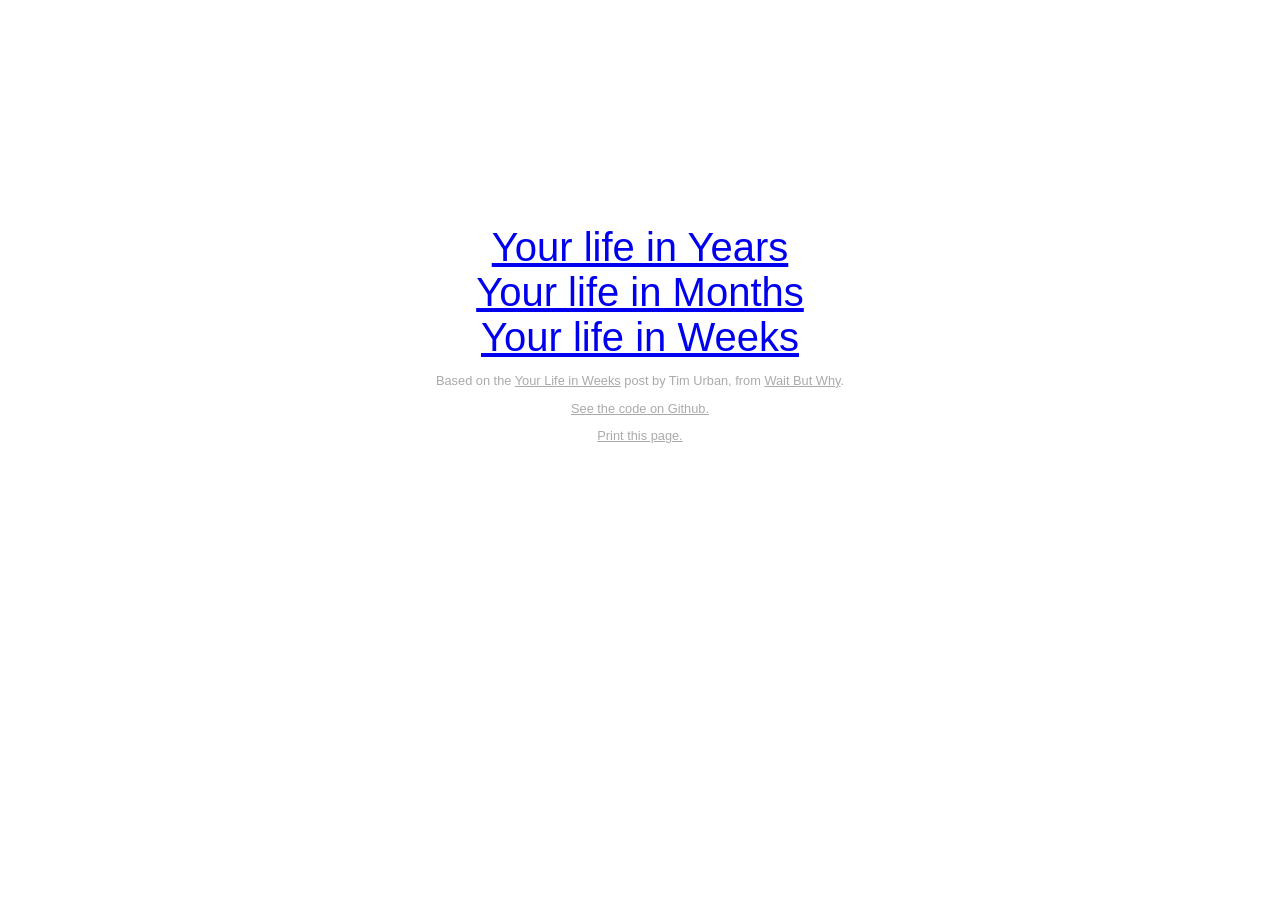
<file: index.html>
<!DOCTYPE html>
<html lang="en">
<head>
  <meta charset="UTF-8">
  <title>Your Life</title>
  <meta name="viewport" content="width=device-width, initial-scale=1">
  <link rel="stylesheet" href="your-life.css">
</head>
<body>
  <ul class="index">
    <li><a href="years.html">Your life in Years</a></li>
    <li><a href="months.html">Your life in Months</a></li>
    <li><a href="weeks.html">Your life in Weeks</a></li>
  </ul>
  <div class="credits">
    <p>Based on the <a href="http://waitbutwhy.com/2014/05/life-weeks.html">Your Life in Weeks</a> post by Tim Urban, from <a href="http://waitbutwhy.com/">Wait But Why</a>.</p>
    <p class="print-hide"><a href="https://github.com/bryanbraun/your-life">See the code on Github.</a></p>
    <p class="print-hide"><a href="javascript:window.print()">Print this page.</a></p>
  </div>
</body>
</html>
</file>
<file: your-life.css>
/**
 * Normalize
 */
html {
  box-sizing: border-box;
}
*, *:before, *:after {
  box-sizing: inherit;
}
body {
  font-family: Helvetica, Ariel, sans-serif;
  margin: 8px; /* for page padding on mobile */
}

/**
 * Common Page Styles
 */
.title-box {
  padding-top: 1rem;
  text-align: center;
}
.title {
  display: inline;
  color: #000080;
}
.unitbox-label {
  display: inline;
}
.unitbox {
  display: inline;
  font-family: sans-serif;
  line-height: 1.125;
  padding: 0 0.75em 0 0;
  margin: 0;
  color: #CB0509;
  font-size: 2em;
  font-weight: 700;
  border-radius: 0;
  border-left: none;
  border-top: none;
  border-right: none;
  border-bottom: 1px solid #CB0509;

  -moz-appearance: none;
  -webkit-appearance: none;
  appearance: none;
  background-color: #fff;
	background-image: url('data:image/svg+xml;charset=US-ASCII,%3Csvg%20xmlns%3D%22http%3A%2F%2Fwww.w3.org%2F2000%2Fsvg%22%20width%3D%22292.4%22%20height%3D%22292.4%22%3E%3Cpath%20fill%3D%22%23CB0509%22%20d%3D%22M287%2069.4a17.6%2017.6%200%200%200-13-5.4H18.4c-5%200-9.3%201.8-12.9%205.4A17.6%2017.6%200%200%200%200%2082.2c0%205%201.8%209.3%205.4%2012.9l128%20127.9c3.6%203.6%207.8%205.4%2012.8%205.4s9.2-1.8%2012.8-5.4L287%2095c3.5-3.5%205.4-7.8%205.4-12.8%200-5-1.9-9.2-5.5-12.8z%22%2F%3E%3C%2Fsvg%3E');
	background-repeat: no-repeat, repeat;
	/* arrow icon position (1em from the right, 50% vertical) , then gradient position*/
	background-position: right 0em top 50%, 0 0;
	/* icon size, then gradient */
  background-size: .45em auto, 100%;
}
/* Hide arrow icon in IE browsers */
.unitbox::-ms-expand {
	display: none;
}
.unitbox option {
  font-weight: normal;
  font-size: 1em;
}


.dob {
  text-align: center;
}
.instruction {
  font-size: 0.9em;
  margin-bottom: 0.3rem;
}
#dob {
  font-family: inherit;
  font-size: 1.1rem;
  padding: 0.25rem 0.5rem;
  border: 1px solid black;
  border-radius: 4px;
}
input:required:invalid.touched {
  border: 2px solid red;
}
.chart {
  position: relative;
  margin: 4rem auto 2rem auto;
  padding: 0;
  list-style-type: none;
  display: grid;
  gap: 2px;
}
.chart > li {
  border: 1px solid black;
  aspect-ratio: 1 / 1; 
}
.x-axis, 
.y-axis {
  position: absolute;
}
.x-axis {
  top: -2.75em;
  height: 2.75em;
  width: 100%;
}
.y-axis {
  top: 0;
  bottom: 0;
}
.x-axis .markers,
.y-axis .markers {
  font-size: 0.8rem;
  color: black;
}
.credits {
  font-size: 0.8rem;
  text-align: center;
  color: #aaaaaa;
  padding-bottom: 1rem;
}
.credits a:link,
.credits a:hover,
.credits a:visited {
  color: #aaaaaa;
}



/**
* Page Specific styles
*/
/* INDEX */
.index {
  text-align: center;
  margin: 25vh auto 0;
  padding: 0;
}
.index li {
  font-size: 2.5em;
}

/* YEARS */
.years > li {
  transform: rotate(45deg) scale(0.7071);
  min-width: 5px;
}

/* MONTHS */
.months > li {
  border: 0.5px solid black;
  border-radius: 50%;
  aspect-ratio: 1/1;
  min-width: 5px;
}

/* WEEKS */
.weeks--x-label {
  color: #000080;
  font-size: 1.25rem;
}
.weeks--y-label {
  color: #000080;
  transform: rotate(-90deg);
  font-size: 1.25rem;
  position: absolute;
  left: -118px;
  top: 78px;
}
.weeks--x-arrow {
  padding-left: 10px;
  vertical-align: bottom;
}
@media (max-width: 350px) {
  .weeks--x-arrow {
    display: none;
  }
}
.weeks--y-arrow {
  padding-right: 10px;
  vertical-align: bottom;
}
.weeks--x-markers span {
  position: absolute;
  bottom: 0;
}
/* The year is divided into 52 weeks, so the % marker location //
// can be found at (1/52)n (where n is the week number). We    //
// must offset by 1 because we start counting at 1, so the     //
// final equation is (n/52)-(1/52)                             */
.weeks--x-markers span:nth-of-type(1) { left: 0;             }
.weeks--x-markers span:nth-of-type(2) { left: 7.6923076920%; }
.weeks--x-markers span:nth-of-type(3) { left: 17.307692308%; }
.weeks--x-markers span:nth-of-type(4) { left: 26.923076923%; }
.weeks--x-markers span:nth-of-type(5) { left: 36.538461538%; }
.weeks--x-markers span:nth-of-type(6) { left: 46.153846154%; }
.weeks--x-markers span:nth-of-type(7) { left: 55.769230769%; }
.weeks--x-markers span:nth-of-type(8) { left: 65.384615385%; }
.weeks--x-markers span:nth-of-type(9) { left: 75%;           }
.weeks--x-markers span:nth-of-type(10) { left: 84.615384615%; }
.weeks--x-markers span:nth-of-type(11) { left: 94.230769231%; }

.weeks--y-markers span {
  position: absolute;
  left: -1.25em;
}

.weeks--y-markers span:nth-of-type(1) { top: 0; } /* (n/90) */
.weeks--y-markers span:nth-of-type(2) { top: 5.555555556%; }
.weeks--y-markers span:nth-of-type(3) { top: 11.111111111%; }
.weeks--y-markers span:nth-of-type(4) { top: 16.666666667%; }
.weeks--y-markers span:nth-of-type(5) { top: 22.222222222%; }
.weeks--y-markers span:nth-of-type(6) { top: 27.777777778%; }
.weeks--y-markers span:nth-of-type(7) { top: 33.333333333%; }
.weeks--y-markers span:nth-of-type(8) { top: 38.888888889%; }
.weeks--y-markers span:nth-of-type(9) { top: 44.444444444%; }
.weeks--y-markers span:nth-of-type(10) { top: 50%; }
.weeks--y-markers span:nth-of-type(11) { top: 55.555555556%; }
.weeks--y-markers span:nth-of-type(12) { top: 61.111111111%; }
.weeks--y-markers span:nth-of-type(13) { top: 66.666666667%; }
.weeks--y-markers span:nth-of-type(14) { top: 72.222222222%; }
.weeks--y-markers span:nth-of-type(15) { top: 77.777777778%; }
.weeks--y-markers span:nth-of-type(16) { top: 83.333333333%; }
.weeks--y-markers span:nth-of-type(17) { top: 88.888888889%; }
.weeks--y-markers span:nth-of-type(18) { top: 94.444444444%; }
.weeks--y-markers span:nth-of-type(19) {
  bottom: -1em;
  left: 100%;
  font-size: 1.5em;
  font-weight: bold;
}

/**
 * Utilities
 */
.group:after {
  /* "group" is another name for clearfix */
  content: "";
  display: table;
  clear: both;
}

/* see http://snook.ca/archives/html_and_css/hiding-content-for-accessibility */
.visuallyhidden {
  position: absolute;
  overflow: hidden;
  clip: rect(0 0 0 0);
  height: 1px; width: 1px;
  margin: -1px; padding: 0; border: 0;
}

/**
 * Print Styles
 */
@page {
  size: Letter portrait;
}


@media print {
  .credits p,
  .chart li {
    /* Force backgrounds to show (like the red shapes). This overrides the print
      dialog option "Print backgrounds," which often defaults to disabled). We
      target the affected elements directly because inheritance wasn't sufficient
      in Firefox. */
    -webkit-print-color-adjust: exact !important;
    color-adjust: exact !important;
  }

  .unitbox {
    border-bottom: none;
    padding: 0;
    background-image: none;
  }

  .print-hide {
    display: none;
  }
}
</file>
